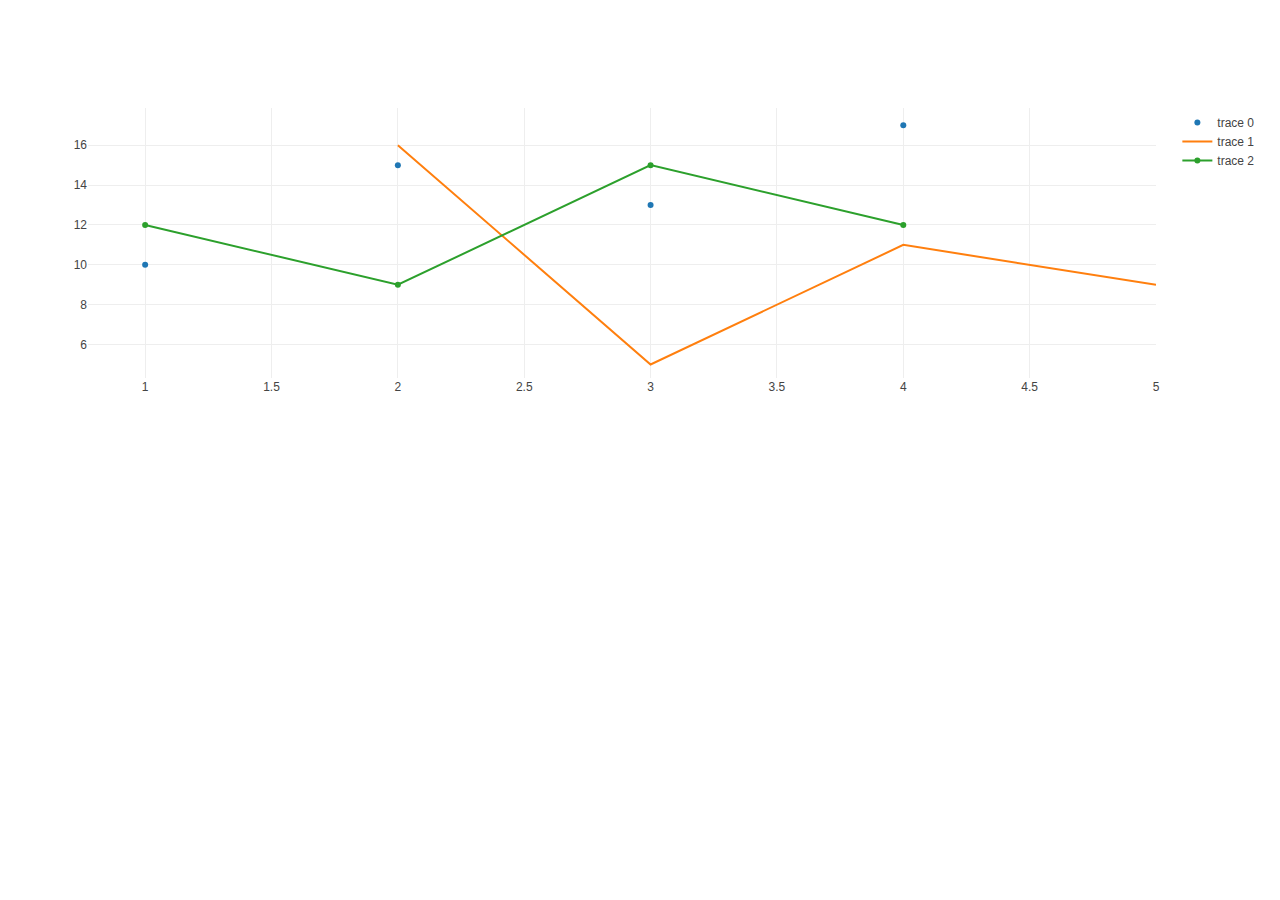
<file: data-12-1-2-resources/index.html>
<!DOCTYPE html>
<html lang="en">
<head>
    <meta charset="UTF-8">
    <meta name="viewport" content="width=device-width, initial-scale=1.0">
    <meta http-equiv="X-UA-Compatible" content="ie=edge">
    <title>Basic Charts</title>
    <script src="https://cdn.plot.ly/plotly-latest.min.js"></script>
</head>
<body>
    <div id="plotArea"></div>
    <script src="plots.js"></script>
</body>
</html>
</file>
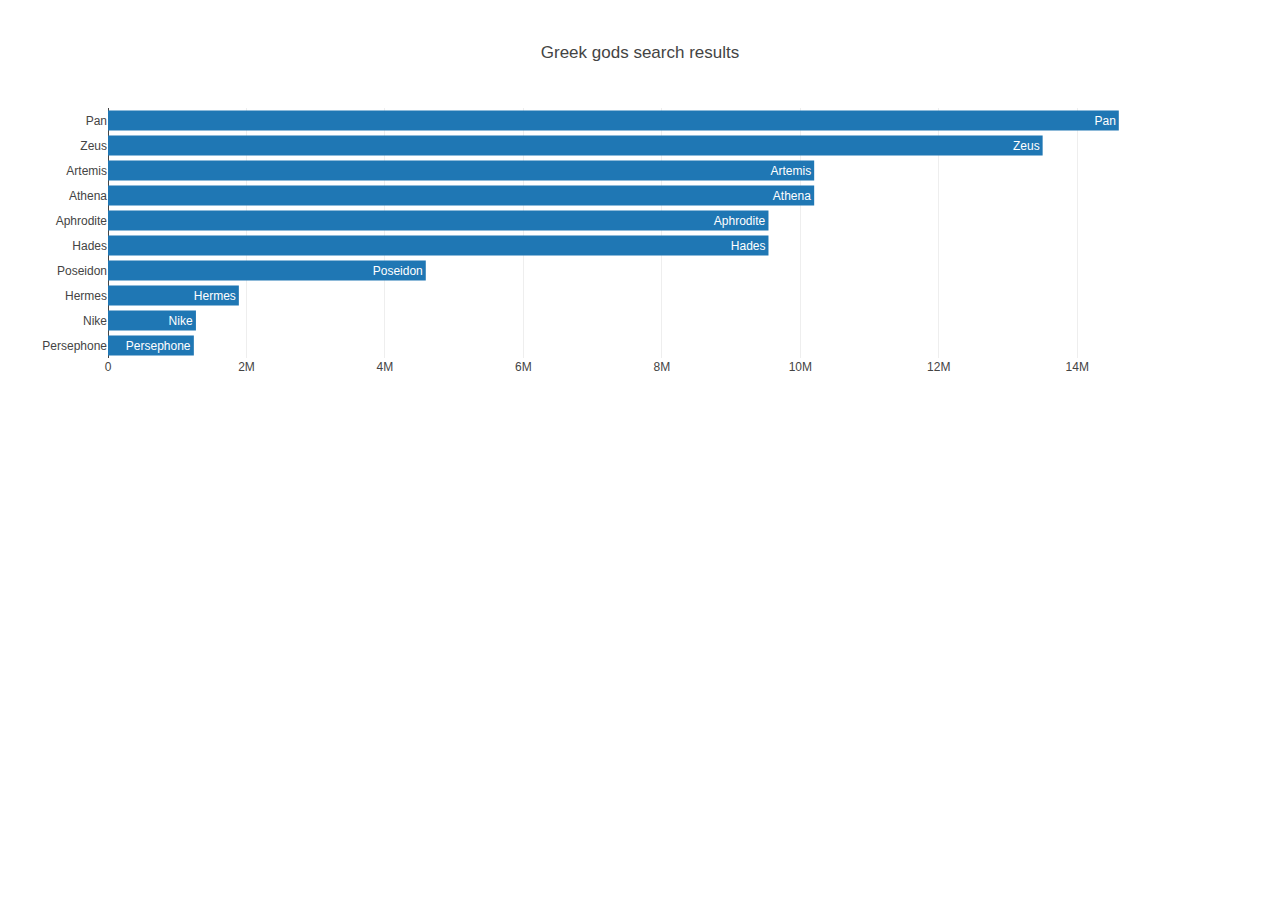
<file: data-12-5-1-resources/index.html>
<!DOCTYPE html>
<html lang="en">
<head>
    <meta charset="UTF-8">
    <meta name="viewport" content="width=device-width, initial-scale=1.0">
    <meta http-equiv="X-UA-Compatible" content="ie=edge">
    <title>Greek gods</title>
    <script src="https://cdn.plot.ly/plotly-latest.min.js"></script>
</head>
<body>
    <div id="plot"></div>
    <script src="data.js"></script>
    <script src="plots.js"></script>
</body>
</html>
</file>
